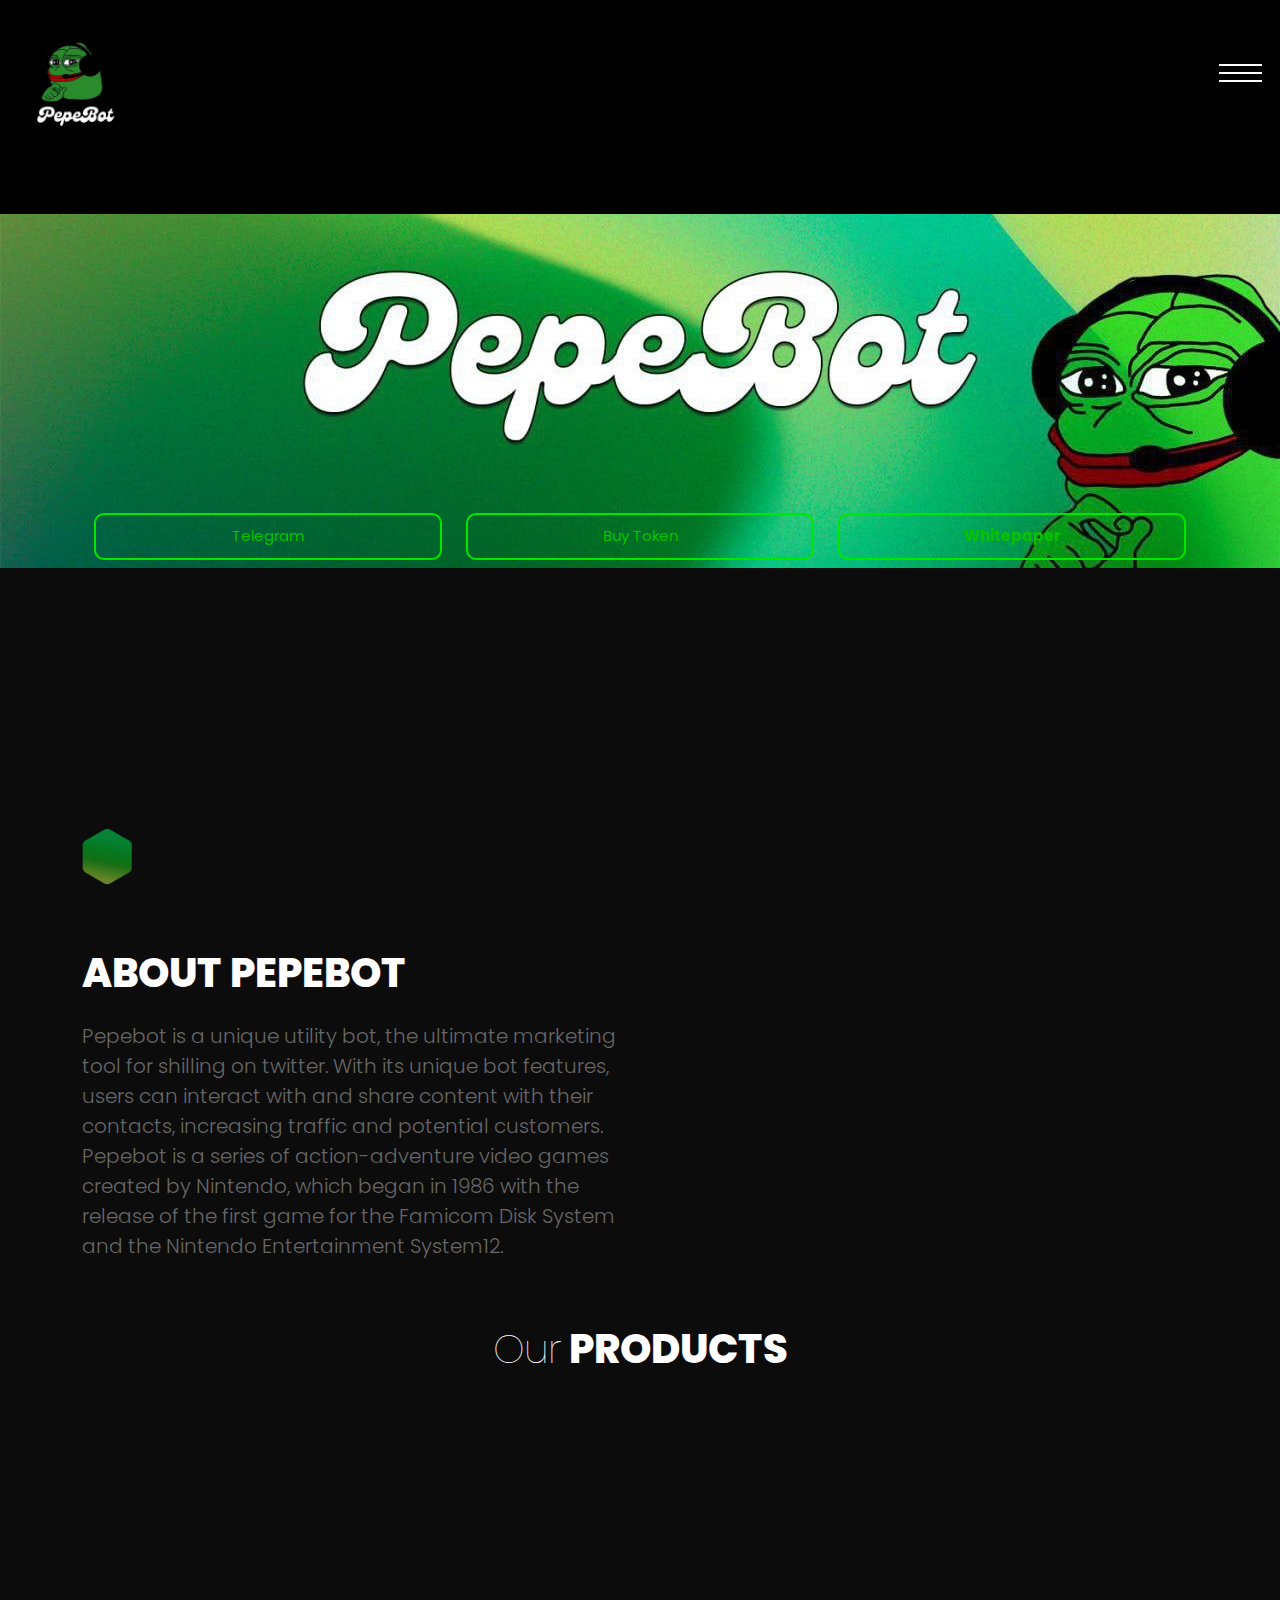
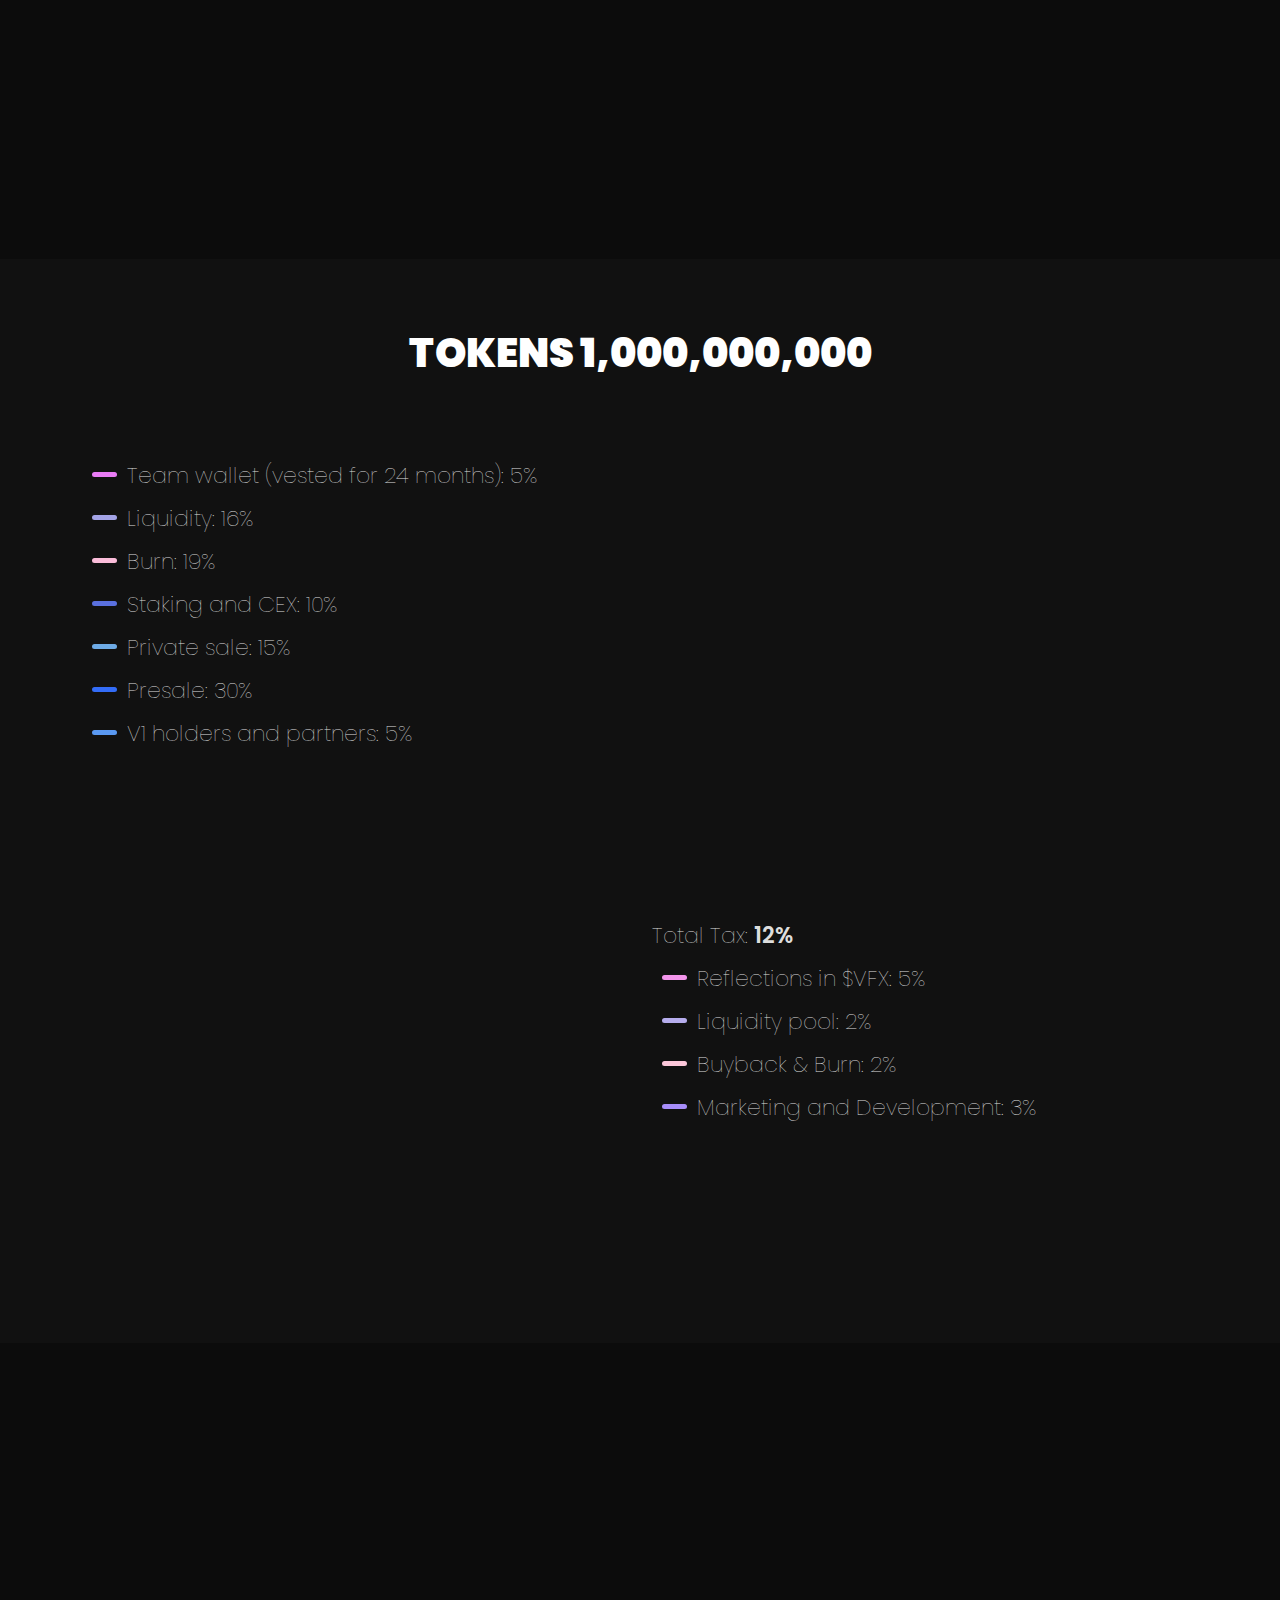
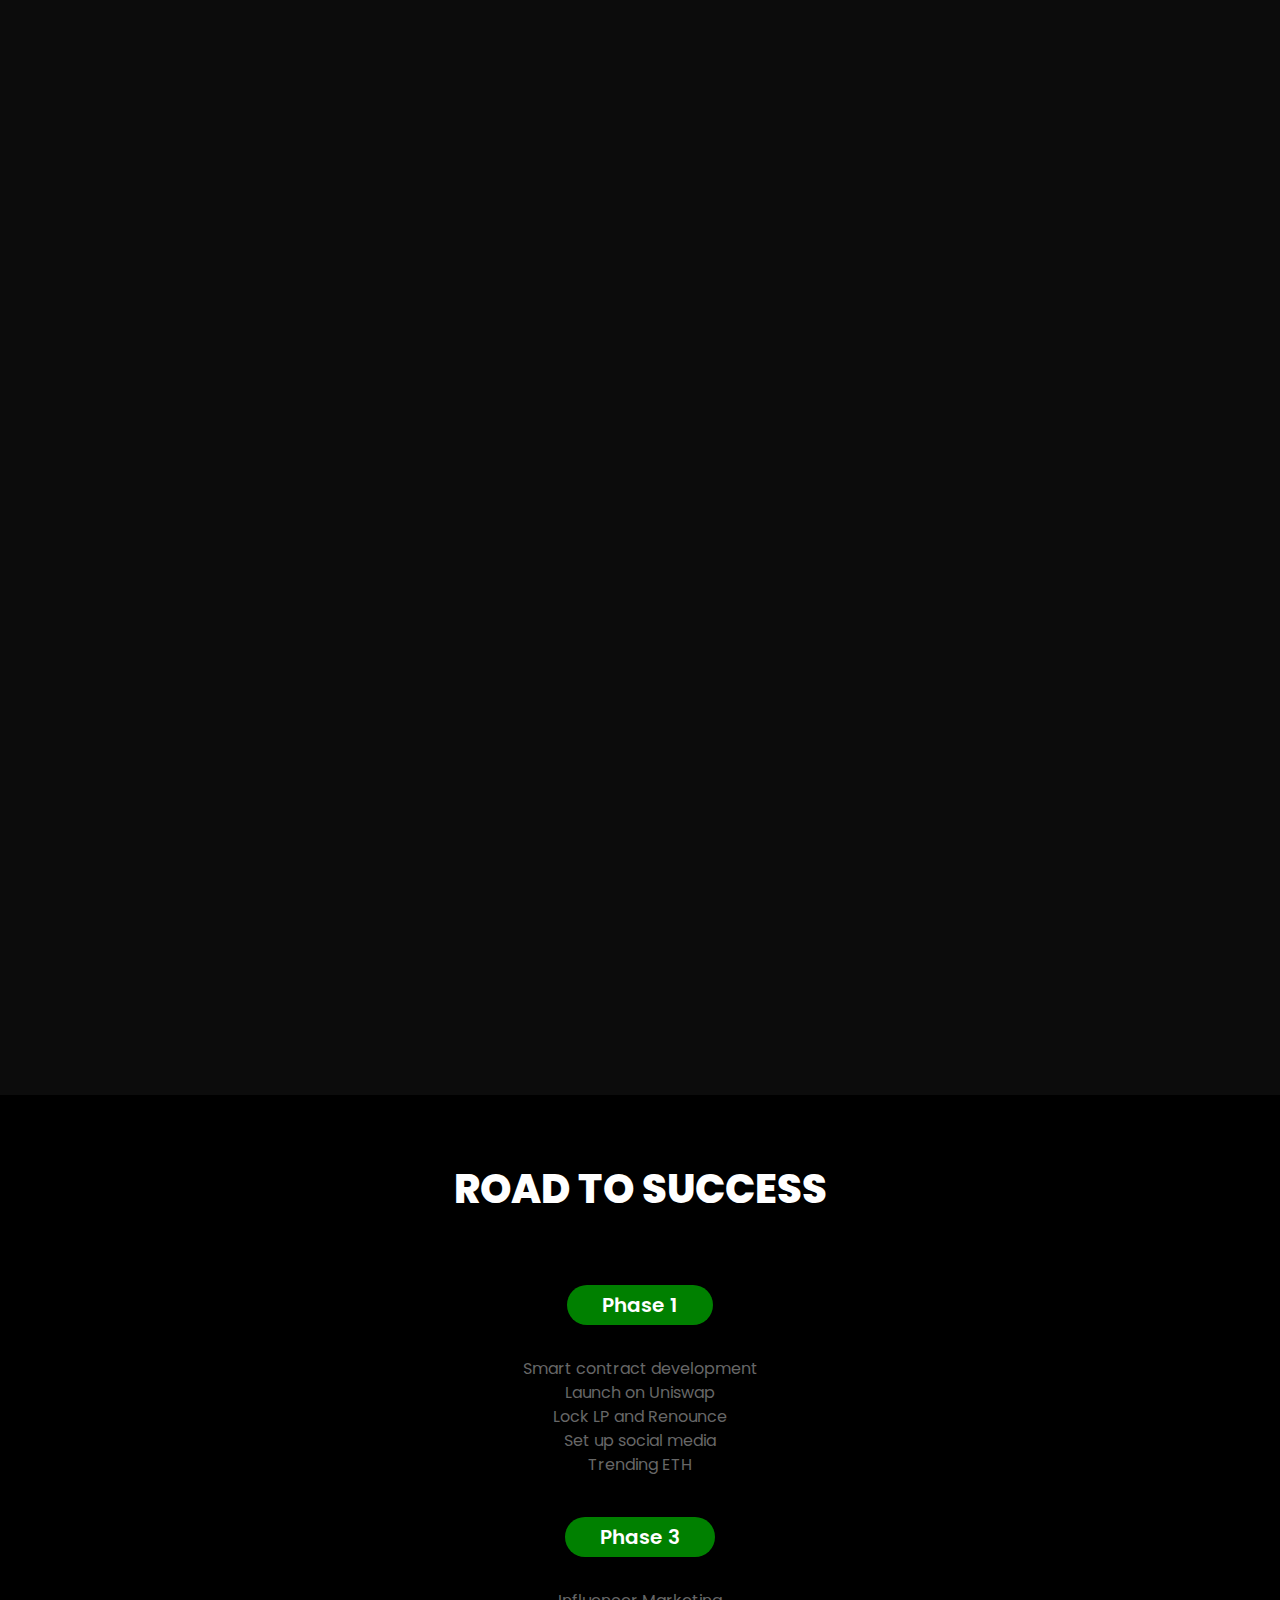
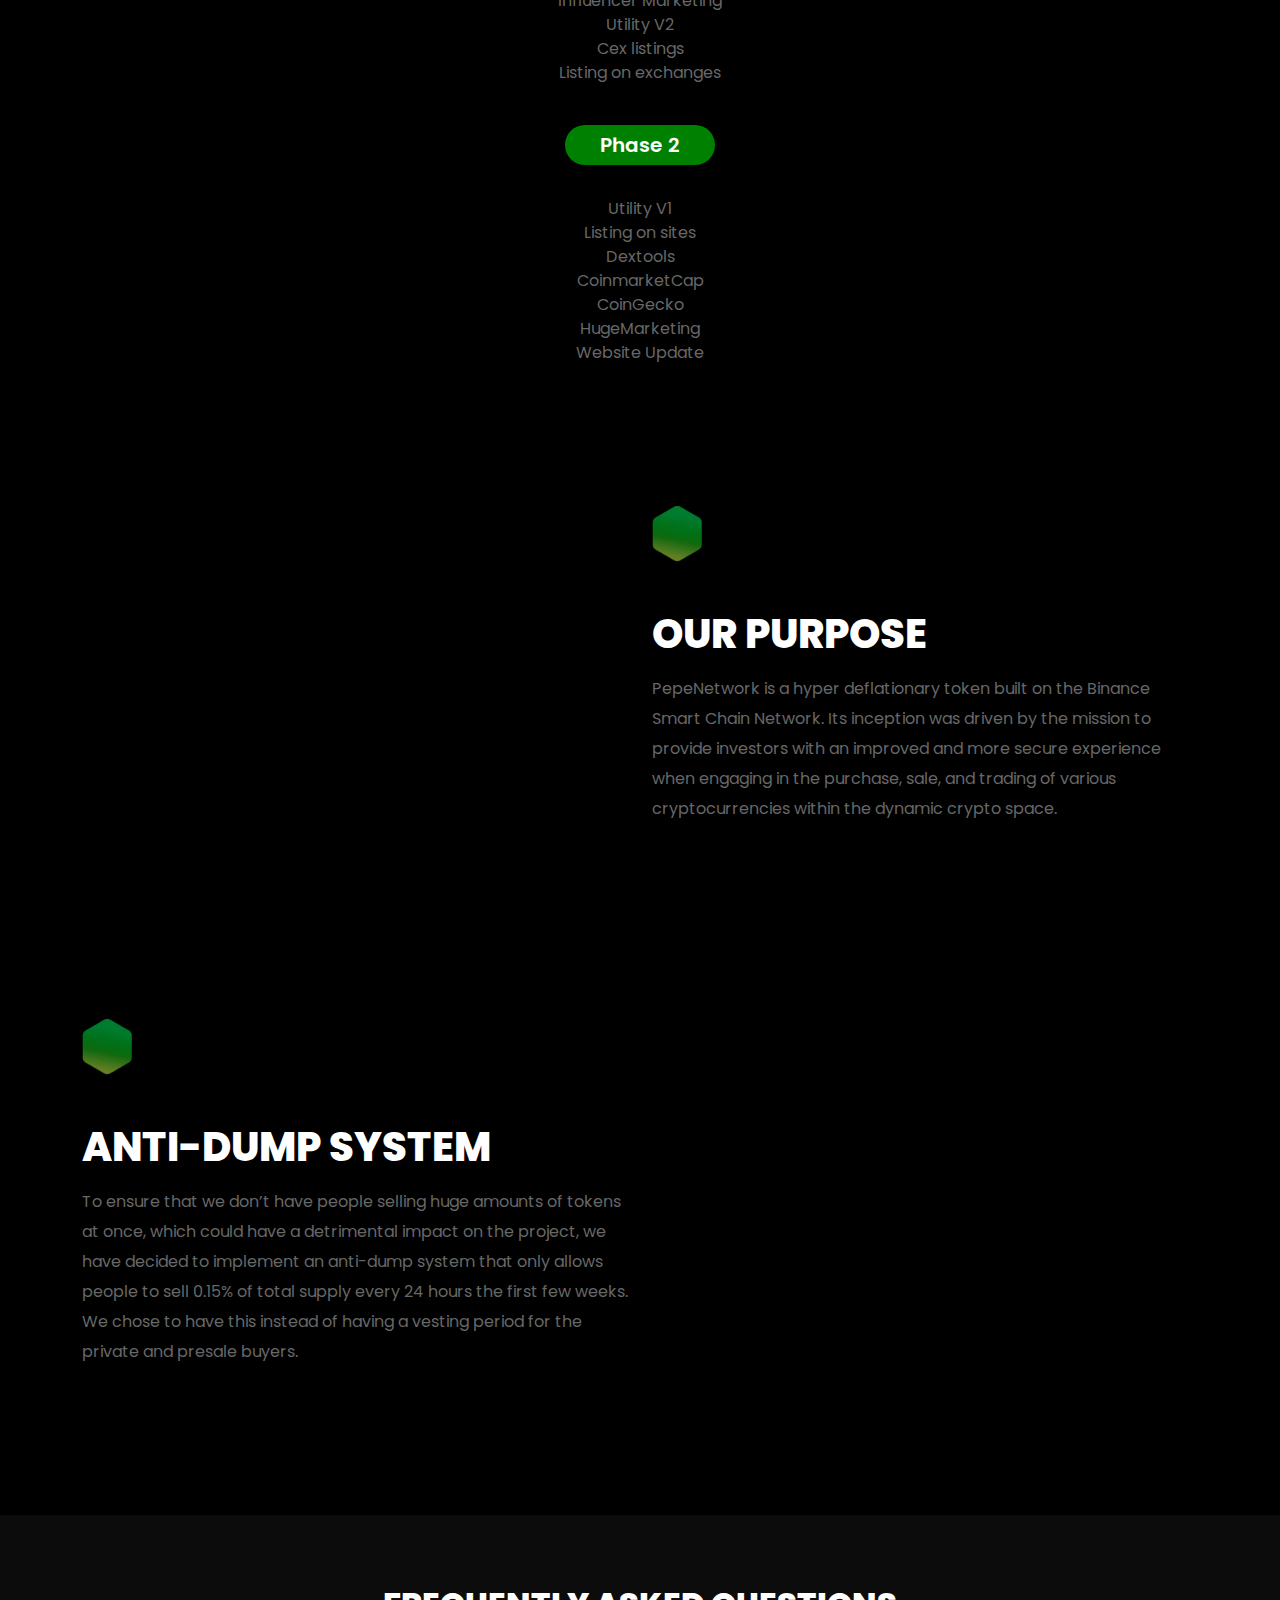
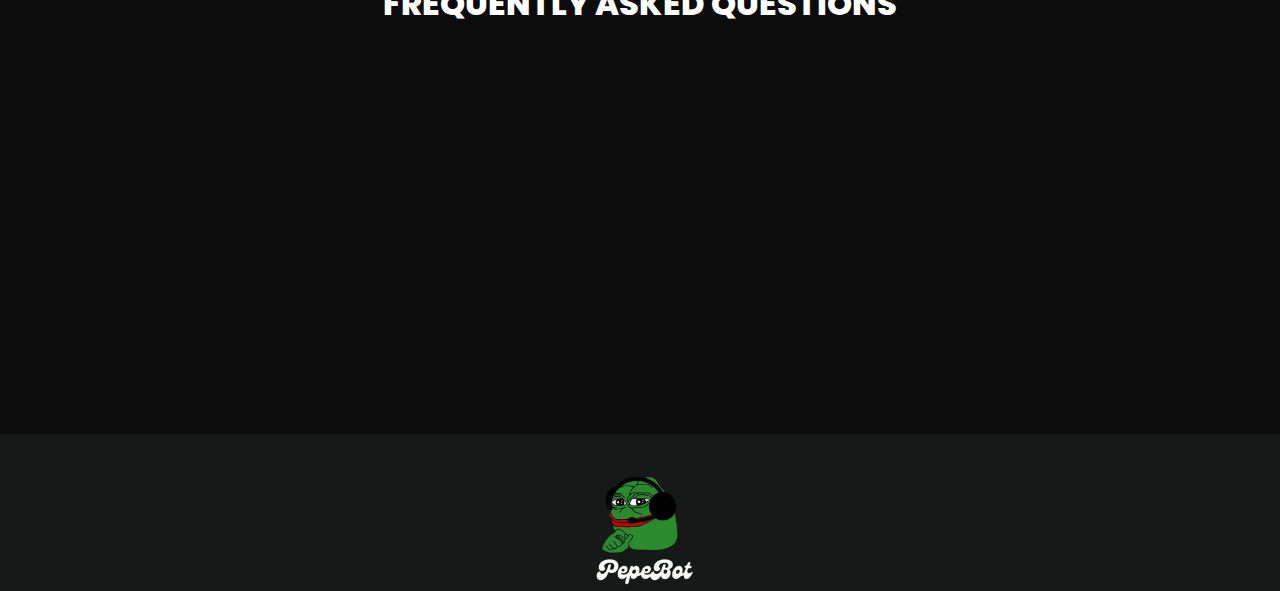
<file: index.html>
<html xmlns="http://www.w3.org/1999/xhtml" lang="en">

<head>
	<meta http-equiv="Content-Type" content="text/html; charset=utf-8" />
	<title>Pepebot</title>
	<style type="text/css">

body {
	margin: 0;  padding: 0;  margin-bottom: 15px;  margin-top: 8px;
	background: #77b;
}
body, td {
	font: 14px "Trebuchet MS", Verdana, Arial, Helvetica, sans-serif;
	}

#subTitle {
	background: #000;  color: #fff;  padding: 4px;  font-weight: bold; 
	}

#siteNavigation a, #siteNavigation .current {
	font-weight: bold;  color: #448;
	}
#siteNavigation a:link    { text-decoration: none; }
#siteNavigation a:visited { text-decoration: none; }

#siteNavigation .current { background-color: #ccd; }

#siteNavigation a:hover   { text-decoration: none;  background-color: #fff;  color: #000; }
#siteNavigation a:active  { text-decoration: none;  background-color: #ccc; }


a:link    { text-decoration: underline;  color: #00f; }
a:visited { text-decoration: underline;  color: #000; }
a:hover   { text-decoration: underline;  color: #c00; }
a:active  { text-decoration: underline; }

#pageContent {
	clear: both;
	border-bottom: 6px solid #000;
	padding: 10px;  padding-top: 20px;
	line-height: 1.65em;
	background-image: url(backblue.gif);
	background-repeat: no-repeat;
	background-position: top right;
	}

#pageContent, #siteNavigation {
	background-color: #ccd;
	}


.imgLeft  { float: left;   margin-right: 10px;  margin-bottom: 10px; }
.imgRight { float: right;  margin-left: 10px;   margin-bottom: 10px; }

hr { height: 1px;  color: #000;  background-color: #000;  margin-bottom: 15px; }

h1 { margin: 0;  font-weight: bold;  font-size: 2em; }
h2 { margin: 0;  font-weight: bold;  font-size: 1.6em; }
h3 { margin: 0;  font-weight: bold;  font-size: 1.3em; }
h4 { margin: 0;  font-weight: bold;  font-size: 1.18em; }

.blak { background-color: #000; }
.hide { display: none; }
.tableWidth { min-width: 400px; }

.tblRegular       { border-collapse: collapse; }
.tblRegular td    { padding: 6px;  background-image: url(fade.gif);  border: 2px solid #99c; }
.tblHeaderColor, .tblHeaderColor td { background: #99c; }
.tblNoBorder td   { border: 0; }
 -->
</style>

</head>

<table width="76%" border="0" align="center" cellspacing="0" cellpadding="3" class="tableWidth">
	<tr>
	<td id="subTitle">HTTrack Website Copier - Open Source offline browser</td>
	</tr>
</table>
<table width="76%" border="0" align="center" cellspacing="0" cellpadding="0" class="tableWidth">
<tr class="blak">
<td>
	<table width="100%" border="0" align="center" cellspacing="1" cellpadding="0">
	<tr>
	<td colspan="6"> 
		<table width="100%" border="0" align="center" cellspacing="0" cellpadding="10">
		<tr> 
		<td id="pageContent"> 
<!-- ==================== End prologue ==================== -->

	<meta name="generator" content="HTTrack Website Copier/3.x">
	<TITLE>Local index - HTTrack</TITLE>
</HEAD>
<BODY>
			</TD>
		</TR>
	</TABLE>
	<BR>
	<BR>
	<BR>
  	<H6 ALIGN="RIGHT">
	<I>
	<meta HTTP-EQUIV="Refresh" CONTENT="0; URL=thenanonetwork.com/index.html">


<!-- ==================== Start epilogue ==================== -->
		</td>
		</tr>
		</table>
	</td>
	</tr>
	</table>
</td>
</tr>
</table>

<table width="76%" border="0" align="center" valign="bottom" cellspacing="0" cellpadding="0">
	<tr>
	<td id="footer"><small>&copy; 2008 Xavier Roche & other contributors - Web Design: Leto Kauler.</small></td>
	</tr>
</table>

</body>

</html>
</file>
